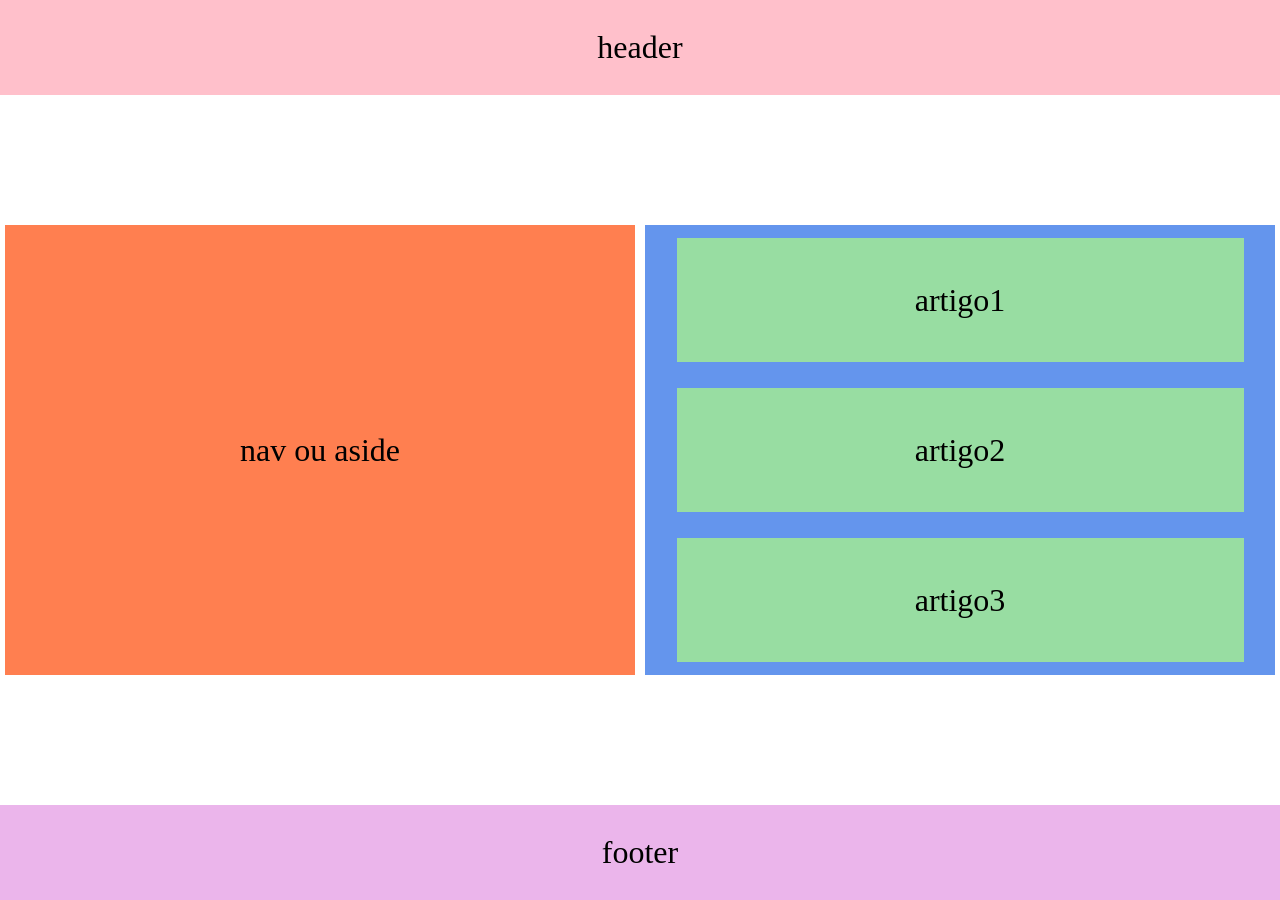
<file: htmlSemantico/index.html>
<!DOCTYPE html>
<html lang="pt-BR">
<head>
    <meta charset="UTF-8">
    <meta name="viewport" content="width=device-width, initial-scale=1.0">
    <title>HTML semântico</title>

    <link rel="stylesheet" href="style.css">

</head>
<body>
    
    <header><p> header </p></header>

    <nav><p> nav ou aside </p></nav>
    <main> 
        <article><p> artigo1 </p></article>
        <article><p> artigo2 </p></article> 
        <article><p> artigo3 </p></article>   
    </main>
    <footer><p> footer </p></footer>

</body>
</html>
</file>
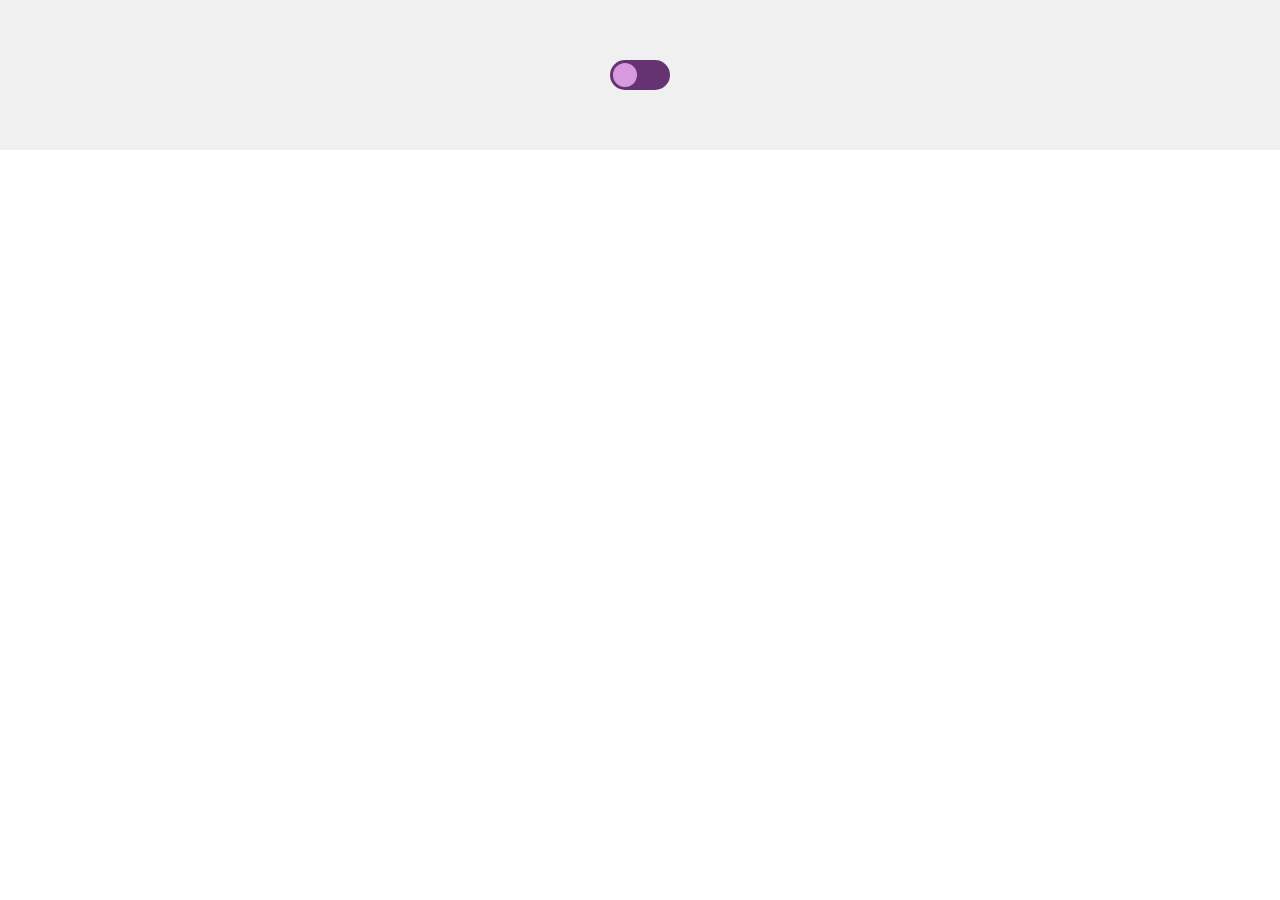
<file: modoNoturno/index.html>
<!DOCTYPE html>
<html lang="pt-br">
<head>
    <meta charset="UTF-8">
    <meta name="viewport" content="width=device-width, initial-scale=1.0">
    <title>Modo noturno</title>

    <link rel="stylesheet" href="style.css">
</head>
<body>
    <input type="checkbox" id="modoNoturno">

    <header>
        <label for="modoNoturno" id="btnNoturno">
            <span id="slider"></span>
        </label>
    </header>

</body>
</html>
</file>
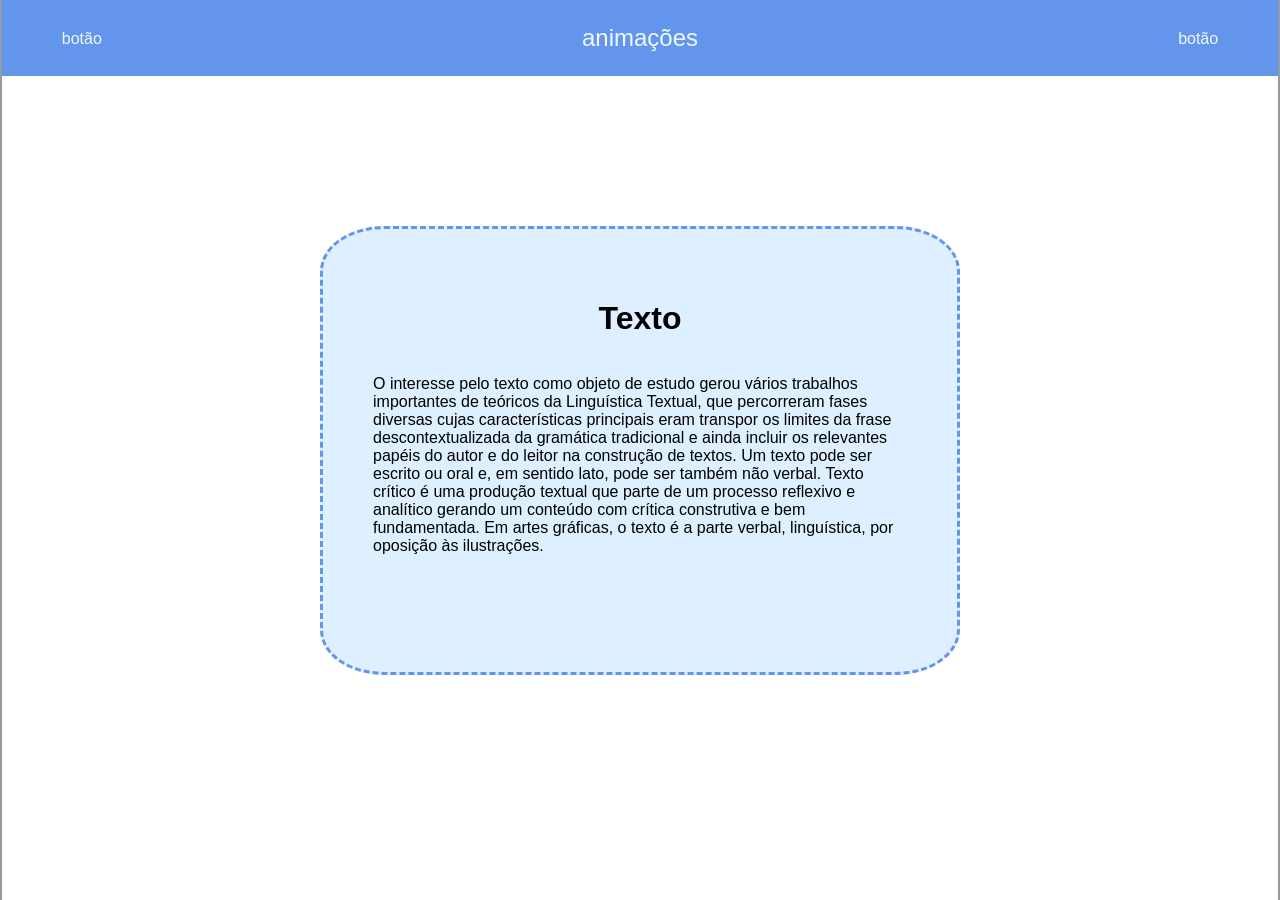
<file: sidebar2/index.html>
<!DOCTYPE html>
<html lang="pt-BR">
<head>
    <meta charset="UTF-8">
    <meta name="viewport" content="width=device-width, initial-scale=1.0">
    <title>Sidebar 2</title>

    <link rel="stylesheet" href="style.css">
</head>
<body>
    <input type="checkbox" id="sidebarEsquerdaCHECK">
    <input type="checkbox" id="sidebarDireitaCHECK">

    <header>
        <label for="sidebarEsquerdaCHECK" class="sidebarEsquerdaBTN">botão</label>
        <p>animações</p>
        <label for="sidebarDireitaCHECK" class="sidebarDireitaBTN">botão</label>
    </header>

    <nav class="sidebarEsquerda">
        <a href="#">Teste</a>
        <a href="#">Teste</a>
        <a href="#">Teste</a>
    </nav>

    <div class="conteudo">
        <h1>Texto</h1>
        <p>O interesse pelo texto como objeto de estudo gerou vários trabalhos importantes de teóricos da Linguística Textual, que percorreram fases diversas cujas características principais eram transpor os limites da frase descontextualizada da gramática tradicional e ainda incluir os relevantes papéis do autor e do leitor na construção de textos.
            Um texto pode ser escrito ou oral e, em sentido lato, pode ser também não verbal.
            Texto crítico é uma produção textual que parte de um processo reflexivo e analítico gerando um conteúdo com crítica construtiva e bem fundamentada.
            Em artes gráficas, o texto é a parte verbal, linguística, por oposição às ilustrações.</p>
    </div>

    <nav class="sidebarDireita">
        <a href="#">Teste</a>
        <a href="#">Teste</a>
        <a href="#">Teste</a>      
    </nav>

</body>
</html>
</file>
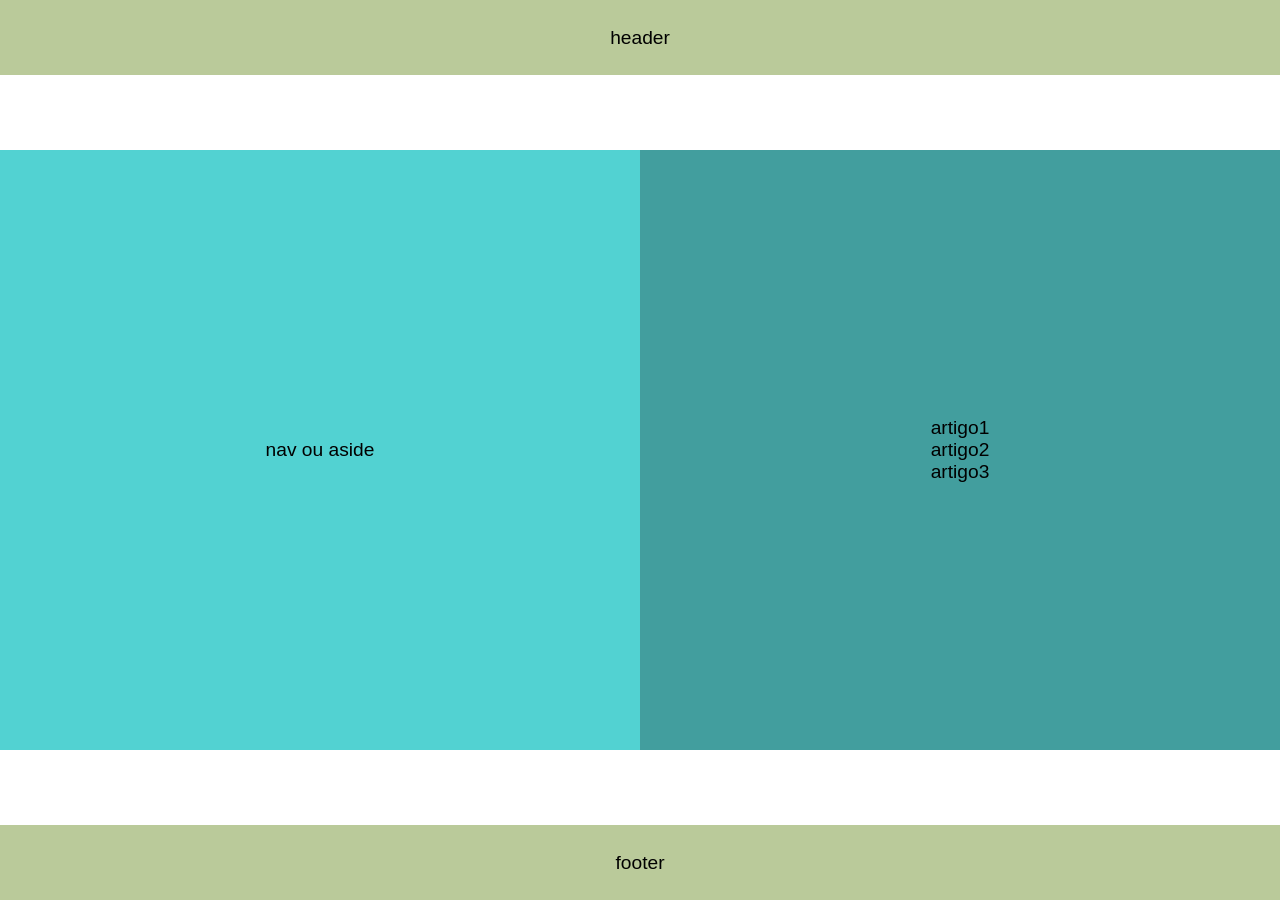
<file: displayGrid/displaygrid.html>
<!DOCTYPE html>
<html lang="pt-BR">
<head>
    <meta charset="UTF-8">
    <meta name="viewport" content="width=device-width, initial-scale=1.0">
    <title>HTML semântico</title>

    <link rel="stylesheet" href="displaygrid.css">

</head>
<body>
    
    <header><p> header </p></header>

    <nav><p> nav ou aside </p></nav>
    <main> 
        <article><p> artigo1 </p></article>
        <article><p> artigo2 </p></article> 
        <article><p> artigo3 </p></article>   
    </main>
    <footer><p> footer </p></footer>

</body>
</html>
</file>
<file: htmlSemantico/style.css>
body {
    font-size: xx-large;
    height: 100vh;
    margin: 0;
    display: grid;
    grid-template-rows: auto 1fr auto;
    grid-template-columns: auto auto;
}

header {
    background-color: pink;
    height: 95px;
    
    display: flex;
    justify-content: center;
    align-items: center;

    grid-column: 1 / 3;
}

nav {
    background-color: coral;
    
    display: flex;
    justify-content: center;
    align-items: center;

    width: 70vh;
    height: 50vh;
    margin: auto;
}

main {
    background-color: cornflowerblue;

    display: flex;
    flex-direction: column;
    justify-content: center;
    align-items: center;

    width: 70vh;
    height: 50vh;
    margin: auto;
}

article {
    background-color: rgb(152, 221, 162);
    
    width: 90%;
    height: 100%;
    margin: 2%;
    padding: 0;

    display: flex;
    justify-content: center;
    align-items: center;
}

footer {
    background-color: rgb(235, 181, 235);
    height: 95px;

    grid-column: 1 / 3;
    grid-row: 3;

    display: flex;
    justify-content: center;
    align-items: center;
}
</file>
<file: modoNoturno/style.css>
/* Minhas cores */
:root {
    --corModoClaroPrimaria: rgb(241, 240, 240);
    --corModoClaroSecundaria: rgb(215, 154, 225);
    
    --corModoNoturnoPrimaria: rgb(71, 73, 76);
    --corModoNoturnoSecundaria: rgb(113, 27, 127);

    --corBotaoInativo: rgb(241, 240, 240);
    --corBotaoAtivo: rgb(102, 51, 114);
}

body {
    margin: 0;
}

/* Esconde o checkbox */
#modoNoturno {
  display: none;
}

/* Botão (label) */
#btnNoturno {
  display: inline-block;
  width: 60px;
  height: 30px;
  background-color: var(--corBotaoAtivo);
  border-radius: 30px;
  position: relative;
  cursor: pointer;
  transition: 0.3s;
}

/* Bolinha */
#slider {
  position: absolute;
  width: 24px;
  height: 24px;
  background-color: var(--corModoClaroSecundaria);
  border-radius: 50%; /* transforma em bolinha */
  top: 3px;
  left: 3px;
  transition: 0.3s;
}

/* ativado */
#modoNoturno:checked + header #btnNoturno {
  background-color: var(--corBotaoInativo);
}

/* Move a bolinha */
#modoNoturno:checked + header #slider {
  transform: translateX(30px);
}

body:has(#modoNoturno:checked) {
    transition: 0.5s;
    background-color: var(--corModoNoturnoPrimaria);
}

header {
    width: 100%;
    height: 150px;

    background-color: var(--corModoClaroPrimaria);

    display: flex;
    justify-content: center;
    align-items: center;
}

#modoNoturno:checked ~ header {
    transition: 0.5s;
    background-color: var(--corModoNoturnoSecundaria);
}
</file>
<file: sidebar2/style.css>
/* root */
:root {
    --corPrincipalClara: cornflowerblue; 
    --corSecundariaClara: rgb(137, 162, 208);
    --corFonteClara: aliceblue;
}

/* body */
body {
    margin: 0;
    height: 100vh;

    display: grid;
    grid-template-columns: repeat(12, 1fr);
    grid-template-rows: repeat(12, 1fr);

    font-family: Arial, Helvetica, sans-serif;
}

/* checks */

#sidebarEsquerdaCHECK {
    display: none;
}

#sidebarDireitaCHECK {
    display: none;
}

/* Estrutura */

header {
    background-color: var(--corPrincipalClara);
    color: var(--corFonteClara);

    display: grid;
    grid-row: 1;
    grid-column: 1 / 13;


}

header p {
    grid-column: 7;
    font-size: x-large;
    align-self: center;
}

header .sidebarEsquerdaBTN {

    cursor: pointer;

    position: relative;
    z-index: 1001;

    border: 150px;
    height: 50%;
    margin: 20px;
    grid-column: 1;

    border-radius: 15px;

    display: flex;
    justify-content: center;
    align-items: center;    
}

header .sidebarDireitaBTN {
    grid-column: 12 / 13;
    
    position: relative;
    z-index: 1001;

    margin: 20px;
    height: 50%;
    cursor: pointer;
    
    border-radius: 15px;

    display: flex;
    justify-content: center;
    align-items: center;
}

header .sidebarDireitaBTN:hover, .sidebarEsquerdaBTN:hover {
    background-color: var(--corSecundariaClara);
}

/* sidebar esquerda inativa */

.sidebarEsquerda {
    width: 250px;
    height: 100%;


    position: fixed;
    left: -250px;

    border-right: 2px solid rgba(40, 49, 57, 0.461);
    background-color: var(--corFonteClara);

    transition: 1s;

    display: grid;
    grid-template-rows: repeat(12, 1fr);
}

/* sidebar esquerda ativa */

#sidebarEsquerdaCHECK:checked ~ .sidebarEsquerda {
    left: 0px;
}

.sidebarEsquerda a:first-child {
    margin-top: 100px;
}

.sidebarEsquerda a {
    background-color: aliceblue;
    border-top: 1px solid rgba(40, 49, 57, 0.461);
    height: 80px;
    
    text-decoration: none;
    color: black;
    font-size: larger;


    padding-left: 15px;
    display: flex;
    justify-content: start;
    align-items: center;
}

#sidebarEsquerdaCHECK:checked ~ header .sidebarEsquerdaBTN:hover {
    background-color: var(--corSecundariaClara);
    color:rgba(40, 49, 57, 0.461)
} 

#sidebarEsquerdaCHECK:checked ~ header .sidebarEsquerdaBTN {
    background-color: var(--corSecundariaClara);
}

/* sidebar direita inativa */

.sidebarDireita {
    width: 250px;
    height: 100%;
    grid-column: 12;

    position: fixed;
    right: -250px;
    
    border-left: 2px solid rgba(40, 49, 57, 0.461);
    background-color: var(--corFonteClara);

    transition: 1s;

    display: grid;
    grid-template-rows: repeat(12, 1fr);
}

/* sidebar direita ativa */

#sidebarDireitaCHECK:checked ~ .sidebarDireita { 
    right: 0;
}

.sidebarDireita a:first-child {
    margin-top: 100px;
}

.sidebarDireita a {
    background-color: aliceblue;
    border-top: 1px solid rgba(40, 49, 57, 0.461);
    height: 80px;
    
    text-decoration: none;
    color: black;
    font-size: larger;


    padding-left: 15px;
    display: flex;
    justify-content: start;
    align-items: center;
}

#sidebarDireitaCHECK:checked ~ header .sidebarDireitaBTN {
    background-color: var(--corSecundariaClara);
    color:rgba(40, 49, 57, 0.461)
}

#sidebarDireitaCHECK:checked ~ header .sidebarDireitaBTN:hover {
    background-color: var(--corPrincipalClara);
}

/* conteudo */

.conteudo {
    grid-row: 4/10;
    grid-column: 4/10 ;

    background-color: rgb(222, 239, 255);
    border-radius: 10%;
    border-style: dashed;
    border-color: var(--corPrincipalClara);

    display: flex;
    align-items: center;
    padding: 50px;
    flex-direction: column;
}
</file>
<file: displayGrid/displaygrid.css>
body {
    box-sizing: content-box;
    margin: 0;
    display: grid;
    grid-template-columns: repeat(12, 1fr);
    grid-template-rows: repeat(12, 1fr);
    height: 100vh;
    font-family: 'Franklin Gothic Medium', 'Arial Narrow', Arial, sans-serif;
    font-size: larger;

}

p {
    margin: 0;
}

header {
    grid-column: 1 / 13;
    display: flex;
    justify-content: center;
    align-items: center;

    background-color: rgb(186, 202, 154);
}

nav {
    grid-row: 3 / 11;
    grid-column: 1 / 7;
    display: flex;
    justify-content: center;
    align-items: center;

    background-color: rgb(82, 210, 210);

}

main {
    grid-row: 3 / 11;
    grid-column: 7 / 13;
    display: flex;
    justify-content: center;
    align-items: center;
    flex-direction: column;
    
    background-color: rgb(66, 158, 158);

}

footer {
    grid-row: 12;
    grid-column: 1 / 13;
    display: flex;
    justify-content: center;
    align-items: center;

    background-color: rgb(186, 202, 154);
}

@media (max-width: 600px) {
    nav {
        grid-column: 1 / 13;
        grid-row: 3 / 7;
    }

    main {
        grid-column: 1 / 13;
        grid-row: 7 / 11;
    }
}
</file>
